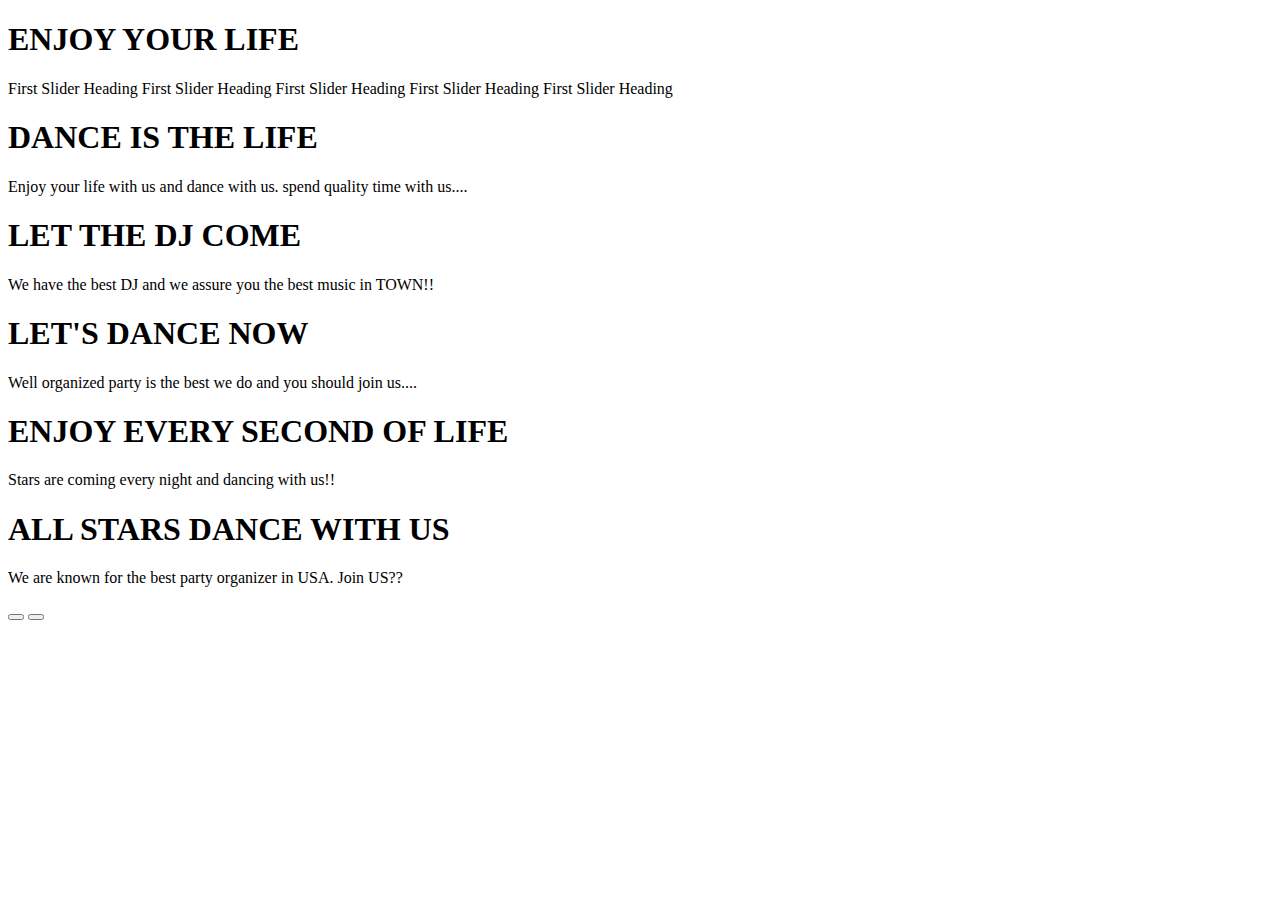
<file: index.html>
<!DOCTYPE html>
<!--[if lt IE 7]>      <html class="no-js lt-ie9 lt-ie8 lt-ie7"> <![endif]-->
<!--[if IE 7]>         <html class="no-js lt-ie9 lt-ie8"> <![endif]-->
<!--[if IE 8]>         <html class="no-js lt-ie9"> <![endif]-->
<!--[if gt IE 8]><!--> <html class="no-js"> <!--<![endif]-->
    <head>
        <meta charset="utf-8">
        <meta http-equiv="X-UA-Compatible" content="IE=edge">
        <title>Full Screen Slider!!</title>
        <meta name="description" content="">
        <meta name="viewport" content="width=device-width, initial-scale=1">
        <link rel="stylesheet" href="https://use.fontawesome.com/releases/v5.6.3/css/all.css" integrity="sha384-UHRtZLI+pbxtHCWp1t77Bi1L4ZtiqrqD80Kn4Z8NTSRyMA2Fd33n5dQ8lWUE00s/" crossorigin="anonymous">
        <link href="https://fonts.googleapis.com/css?family=Roboto&display=swap" rel="stylesheet">
        <link rel="stylesheet" href="./css/style.css">
    </head>
    <body>
        <div class="slider">
            <!--First Slider -->
            <div class="slide ">
                <div class="content">
                    <h1>ENJOY YOUR LIFE</h1>
                    <p>First Slider Heading First Slider Heading First Slider Heading First Slider Heading First Slider Heading</p>
                </div>
            </div>
            <!-- Second Slider -->
            <div class="slide ">
                    <div class="content">
                        <h1>DANCE IS THE LIFE</h1>
                        <p>Enjoy your life with us and dance with us. spend quality time with us....</p>
                    </div>
            </div>
            <!-- Third Slider -->
            <div class="slide ">
                    <div class="content">
                        <h1>LET THE DJ COME</h1>
                        <p>We have the best DJ and we assure you the best music in TOWN!!</p>
                    </div>
            </div>
            <!-- Fourth Slider -->
            <div class="slide current">
                    <div class="content">
                        <h1>LET'S DANCE NOW</h1>
                        <p>Well organized party is the best we do and you should join us....</p>
                    </div>
            </div>
            <!-- Fifth Slider -->
            <div class="slide">
                    <div class="content">
                        <h1>ENJOY EVERY SECOND OF LIFE</h1>
                        <p>Stars are coming every night and dancing with us!!</p>
                    </div>
            </div>
            <!-- Sixth Slider -->
            <div class="slide">
                    <div class="content">
                        <h1>ALL STARS DANCE WITH US</h1>
                        <p>We are known for the best party organizer in USA. Join US??</p>
                    </div>
            </div>
       </div>
        
       <div class="buttons">
           <button id="pre"><em class="fas fa-arrow-left"></em></button>
           <button id="next"><em class="fas fa-arrow-right"></em></button>
       </div>
        <script src="./js/main.js" async defer></script>
    </body>
</html>
</file>
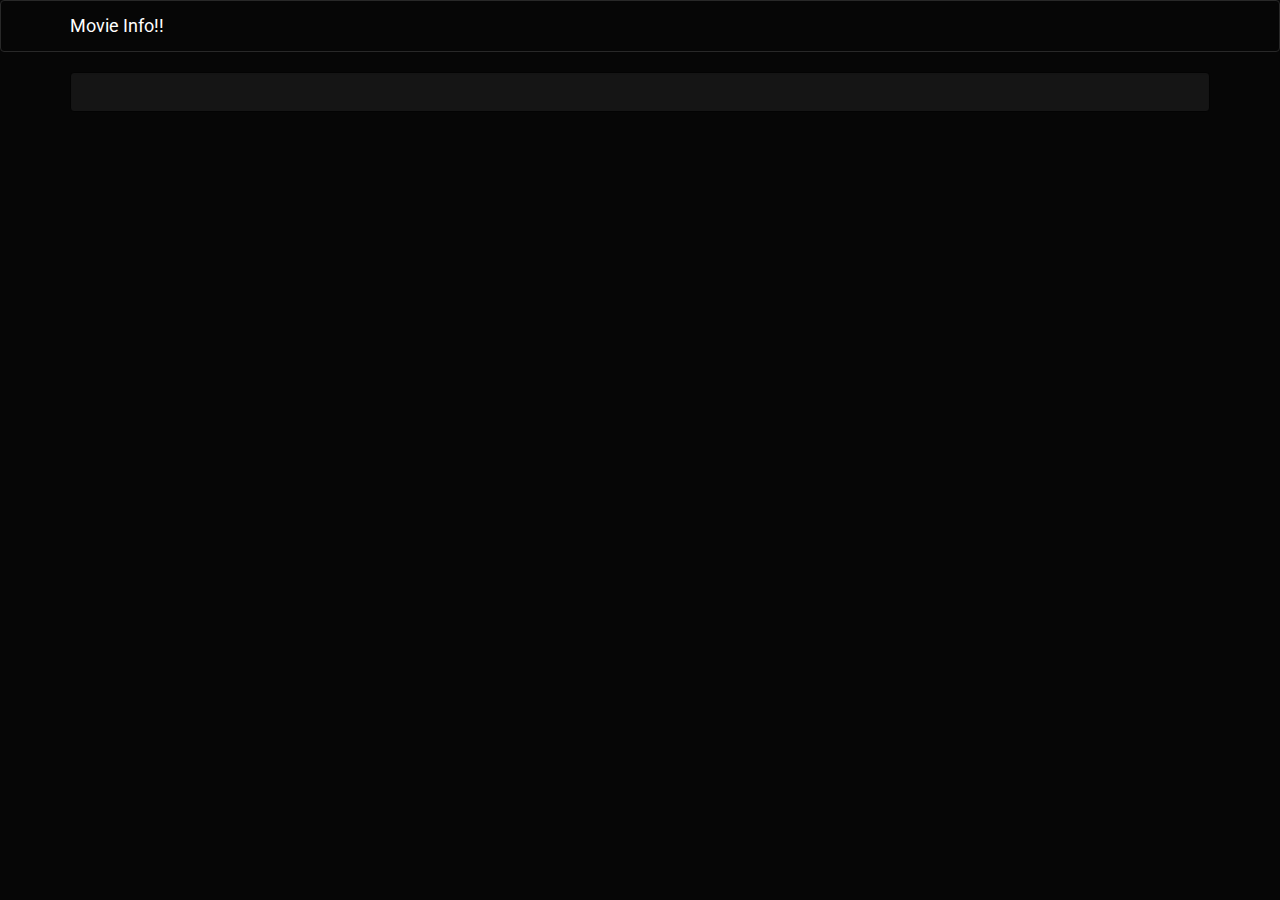
<file: movie.html>
<!DOCTYPE html>
<!--[if lt IE 7]>      <html class="no-js lt-ie9 lt-ie8 lt-ie7"> <![endif]-->
<!--[if IE 7]>         <html class="no-js lt-ie9 lt-ie8"> <![endif]-->
<!--[if IE 8]>         <html class="no-js lt-ie9"> <![endif]-->
<!--[if gt IE 8]><!--> <html class="no-js"> <!--<![endif]-->
    <head>
        <meta charset="utf-8">
        <meta http-equiv="X-UA-Compatible" content="IE=edge">
        <title>Movie Info!!</title>
        <meta name="description" content="">
        <meta name="viewport" content="width=device-width, initial-scale=1">
        <!-- font awesome -->
        <link rel="stylesheet" href="https://use.fontawesome.com/releases/v5.6.3/css/all.css" integrity="sha384-UHRtZLI+pbxtHCWp1t77Bi1L4ZtiqrqD80Kn4Z8NTSRyMA2Fd33n5dQ8lWUE00s/" crossorigin="anonymous">
        <link href="https://fonts.googleapis.com/css?family=Roboto&display=swap" rel="stylesheet">
        
        <!-- Bootstrap CSS -->
        <link rel="stylesheet" href="./css/bootstrap.min.css">
        
        <link rel="stylesheet" href="./css/style.css">
    </head>
    <body>

        <nav class="navbar navbar-default">
            <div class="container">
                <div class="navbar-header">
                    <a class="navbar-brand" href="index.html"> Movie Info!!</a>
                </div>
            </div>
        </nav>   


        <div class="container">
            <div id="movies" class="well">

            </div>
        </div>

       
        <script src="./js/movieDetails.js" defer></script>
        
    </body>
</html>
</file>
<file: css/style.css>
#movies img, #movie img{
    width: 100%;
  }
  
  @media(min-width:960px){
    #movies .col-md-3 .well{
      height: 390px;
    }
  
    #movies .col-md-3 img{
      height: 240px;
    }
  }
</file>
